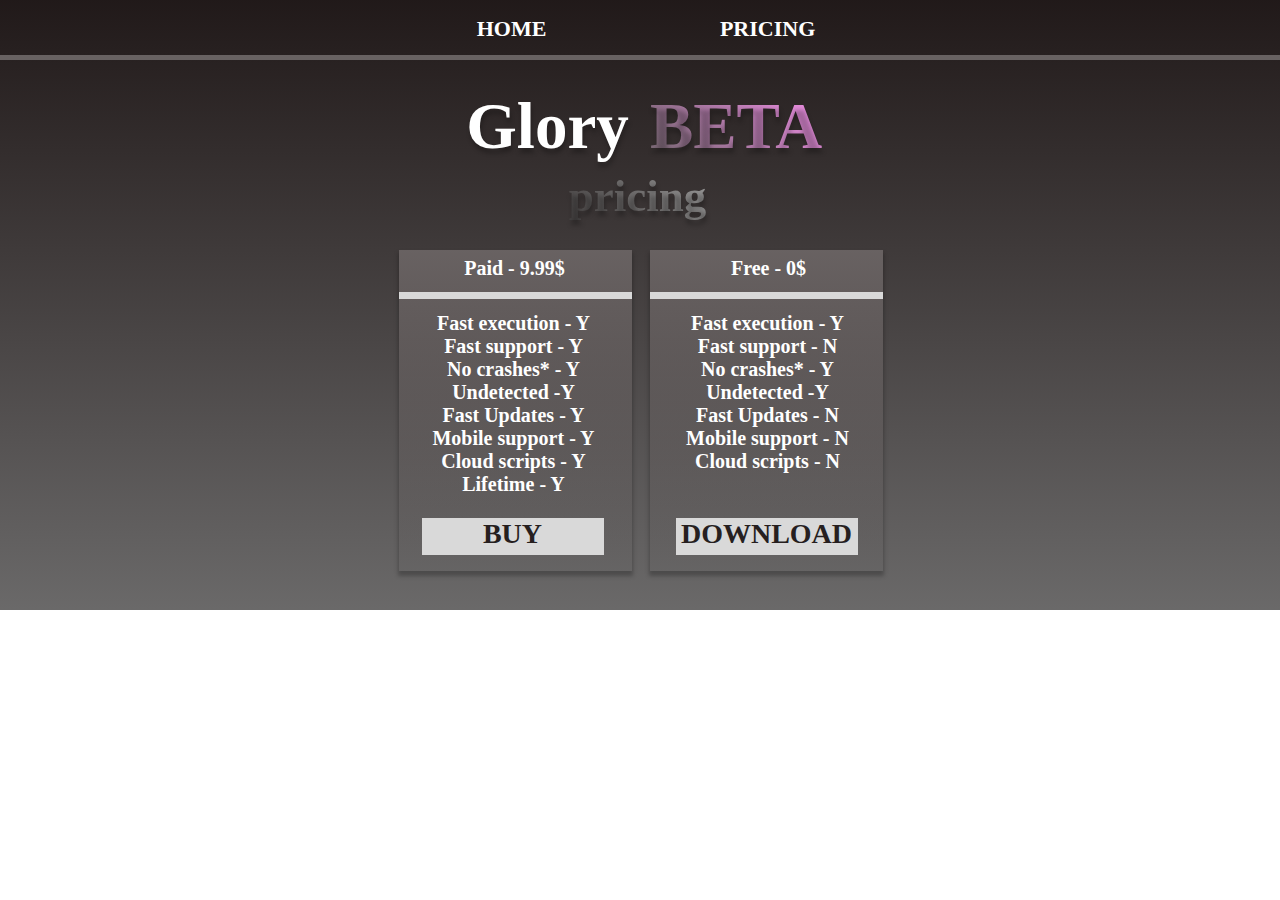
<file: pricing.html>
<!-- 
/*
 *	This content is generated from the PSD File Info.
 *	(Alt+Shift+Ctrl+I).
 *
 *	@desc 		
 *	@file 		tv___2
 *	@date 		Sunday 14th of January 2024 03:14:02 PM
 *	@title 		Page 1
 *	@author 	
 *	@keywords 	
 *	@generator 	Export Kit v1.3.figma
 *
*/
 -->
<!DOCTYPE html>
<html xmlns="http://www.w3.org/1999/xhtml" xml:lang="en" lang="en" >
	<head>
		<meta http-equiv="content-type" content="text/html" charset="utf-8" />
		<title>Glory</title>
		<meta name="viewport" content="width=device-width, initial-scale=1.0">
		<meta name="description" content="Glory executor byfron bypassing" >
		<link rel="StyleSheet" href="pricing.css" />
		<script src="https://secure.exportkit.com/cdn/js/ek_googlefonts.js?v=6"></script>
		<!-- Add your custom HEAD content here -->

	</head>
	<body>
		<div id="content-container" >
			<div  nameid="TV - 2"  id="_bg__tv___2"  ></div>
			<div  nameid="Rectangle 1"  id="rectangle_1"  ></div>
			<div  nameid="Glory"  id="glory" >
				Glory 
			</div>
			<div  nameid="BETA"  id="beta" >
				BETA
			</div>
			<div  nameid="pricing"  id="pricing" >
				pricing
			</div>
			<a id="_home_link" href="index.html" >
			<div  nameid="HOME"  id="_home" >
				HOME
			</div>
			</a>
			<div  nameid="PRICING"  id="pricing_ek1" >
				PRICING
			</div>
			<div  nameid="Rectangle 3"  id="rectangle_3"  ></div>
			<div  nameid="Rectangle 4"  id="rectangle_4"  ></div>
			<div  nameid="Rectangle 5"  id="rectangle_5"  ></div>
			<div  nameid="Rectangle 6"  id="rectangle_6"  ></div>
			<div  nameid="Paid - 9.9$"  id="paid___9_9_" >
				Paid - 9.99$
			</div>
			<div  nameid="Fast execution - Y Fast support - Y No crashes* - Y Undetected -Y Fast Updates - Y Mobile support - Y Cloud scripts - Y Lifetime - Y"  id="fast_execution___y_fast_support___y_no_crashes____y_multi_os___y_fast_updates___y_mobile_support___y_cloud_scripts___y_lifetime___y" >
				Fast execution - Y<br/>Fast support - Y<br/>No crashes* - Y<br/>Undetected -Y<br/>Fast Updates - Y<br/>Mobile support - Y<br/>Cloud scripts - Y<br/>Lifetime - Y
			</div>
			<div  nameid="Free - 0.00$"  id="free___0_" >
				Free - 0$
			</div>
			<div  nameid="Fast execution - Y Fast support - N No crashes* - Y Undetected - Y Fast Updates - N Mobile support - N Cloud scripts - N"  id="fast_execution___y_fast_support___n_no_crashes____y_multi_os___y_fast_updates___n_mobile_support___n_cloud_scripts___n" >
				Fast execution - Y<br/>Fast support - N<br/>No crashes* - Y<br/>Undetected -Y<br/>Fast Updates - N<br/>Mobile support - N<br/>Cloud scripts - N<br/>
			</div>
			<div  nameid="Rectangle 7"  id="rectangle_7"  ></div>
			<a id="_buy_link" href="https://www.discord.gg/" >
			<div  nameid="BUY"  id="_buy" >
				BUY
			</div>
			</a>
			<a id="_rectangle_8_link" href="https://cdn.discordapp.com/attachments/1136648668565487687/1195859622423179284/Glory_executor_1.2.zip?ex=65b5860f&is=65a3110f&hm=43ddc3d1b374742bbdad2afc7b22a6004580a9131eb6d84b0849041ddc7926cd&" >
			<div  nameid="Rectangle 8"  id="_rectangle_8"  ></div>
			</a>
			<a id="_download_link" href="https://cdn.discordapp.com/attachments/1136648668565487687/1195859622423179284/Glory_executor_1.2.zip?ex=65b5860f&is=65a3110f&hm=43ddc3d1b374742bbdad2afc7b22a6004580a9131eb6d84b0849041ddc7926cd&" >
			<div  nameid="DOWNLOAD"  id="_download" >
				DOWNLOAD
			</div>
			</a>

		</div>
	</body>
</html>
</file>
<file: pricing.css>
/*
	@name tv___2
*/
/* Only edit this if you know what you are doing! */
body { margin: 0px; padding: 0px; font-family:"Arial"; overflow-x:hidden; }

/* Only edit this if you know what you are doing! */
img { position: absolute; display: block; margin: 0px; border: none; padding: 0px; }

/* Only edit this if you know what you are doing! */
div { position: absolute; }

#content-container { display: block; position: relative; width: 1280px; width: 1280px; height: 610px; overflow: hidden; display: block;  margin-left: auto; margin-right: auto;  }

#_bg__tv___2 {
	top: 0px;
	left: 0px;
	width: 1280px;
	height: 610px;
	background:#;
	background: -webkit-linear-gradient(-180deg , rgba(32.94,25.39,25.39,1) 0%, rgba(8.57,6.61,6.61,0.60424429178238) 100%, rgba(3.05,2.35,2.35,0.51455587148666) 100%, rgba(1.15,0.89,0.89,0.48367336392403) 100%, rgba(0,0,0,0.46500000357628) 100%, rgba(32.94,25.39,25.39,0) 100%);
	background: -o-linear-gradient(-180deg , rgba(32.94,25.39,25.39,1) 0%, rgba(8.57,6.61,6.61,0.60424429178238) 100%, rgba(3.05,2.35,2.35,0.51455587148666) 100%, rgba(1.15,0.89,0.89,0.48367336392403) 100%, rgba(0,0,0,0.46500000357628) 100%, rgba(32.94,25.39,25.39,0) 100%);
	background: -moz-linear-gradient(-180deg , rgba(32.94,25.39,25.39,1) 0%, rgba(8.57,6.61,6.61,0.60424429178238) 100%, rgba(3.05,2.35,2.35,0.51455587148666) 100%, rgba(1.15,0.89,0.89,0.48367336392403) 100%, rgba(0,0,0,0.46500000357628) 100%, rgba(32.94,25.39,25.39,0) 100%);
	background: -ms-linear-gradient(-180deg , rgba(32.94,25.39,25.39,1) 0%, rgba(8.57,6.61,6.61,0.60424429178238) 100%, rgba(3.05,2.35,2.35,0.51455587148666) 100%, rgba(1.15,0.89,0.89,0.48367336392403) 100%, rgba(0,0,0,0.46500000357628) 100%, rgba(32.94,25.39,25.39,0) 100%);
	background: linear-gradient(-180deg , rgba(32.94,25.39,25.39,1) 0%, rgba(8.57,6.61,6.61,0.60424429178238) 100%, rgba(3.05,2.35,2.35,0.51455587148666) 100%, rgba(1.15,0.89,0.89,0.48367336392403) 100%, rgba(0,0,0,0.46500000357628) 100%, rgba(32.94,25.39,25.39,0) 100%);
}


#rectangle_1 {
	top: 55px;
	left: 0px;
	width: 1280px;
	height: 5px;
	
	-ms-transform:rotate(180deg);
	-o-transform:rotate(180deg);
	-webkit-transform:rotate(180deg);
	-moz-transform:rotate(180deg);
	transform:rotate(180deg);
	background:rgba(104.12,97.62,97.62,1);
}


#glory {
	top: 89px;
	left: 455px;
	width: 185px;
	height: 84.5px;
	overflow: hidden;
	font-family: Inter;
	font-size: 65px;
	font-weight: bold;
	text-align: center;
	-ms-text-shadow:1px 5px 4px rgba(0,0,0,0.25);
	-o-text-shadow:1px 5px 4px rgba(0,0,0,0.25);
	-webkit-text-shadow:1px 5px 4px rgba(0,0,0,0.25);
	-moz-text-shadow:1px 5px 4px rgba(0,0,0,0.25);
	text-shadow:1px 5px 4px rgba(0,0,0,0.25);
	color:#FFFFFF;
}


#beta {
	top: 89px;
	left: 645px;
	width: 182px;
	height: 84.5px;
	overflow: hidden;
	font-family: Inter;
	font-size: 65px;
	font-weight: bold;
	text-align: center;
	-webkit-text-stroke-width: px;
	-webkit-text-stroke-color: #;
	background-image: linear-gradient(-131.08692845056deg , rgba(248.63,146.07,238.37,1) 0%, rgba(254.62,214.02,250.56,0.36) 89%, rgba(254.87,241.41,253.53,0.12) 100%, rgba(255,255,255,0) 100%, rgba(255,0,229.5,0) 100%);
	-webkit-background-clip: text;
	-webkit-text-fill-color: transparent;
	-ms-text-shadow:1px 5px 4px rgba(0,0,0,0.25);
	-o-text-shadow:1px 5px 4px rgba(0,0,0,0.25);
	-webkit-text-shadow:1px 5px 4px rgba(0,0,0,0.25);
	-moz-text-shadow:1px 5px 4px rgba(0,0,0,0.25);
	text-shadow:1px 5px 4px rgba(0,0,0,0.25);
	color:#000000;
}


#pricing {
	top: 170px;
	left: 555px;
	width: 165px;
	height: 67.5px;
	overflow: hidden;
	font-family: Inter;
	font-size: 45px;
	font-weight: bold;
	text-align: center;
	-webkit-text-stroke-width: px;
	-webkit-text-stroke-color: #;
	background-image: linear-gradient(-131.08692845056deg , rgba(160.44,160.44,160.44,1) 0%, rgba(79.69,79.69,79.69,0.36) 89%, rgba(254.87,241.41,253.53,0.12) 100%, rgba(255,255,255,0) 100%, rgba(24.44,23.72,24.37,0) 100%);
	-webkit-background-clip: text;
	-webkit-text-fill-color: transparent;
	-ms-text-shadow:1px 5px 4px rgba(0,0,0,0.25);
	-o-text-shadow:1px 5px 4px rgba(0,0,0,0.25);
	-webkit-text-shadow:1px 5px 4px rgba(0,0,0,0.25);
	-moz-text-shadow:1px 5px 4px rgba(0,0,0,0.25);
	text-shadow:1px 5px 4px rgba(0,0,0,0.25);
	color:#000000;
}


#_home {
	top: 0px;
	left: 445px;
	width: 133.2px;
	height: 62.2px;
	overflow: hidden;
	font-family: Inter;
	font-size: 22px;
	font-weight: bold;
	line-height: 57.2px;
	text-align: center;
	color:#FFFFFF;
}


#pricing_ek1 {
	top: 0px;
	left: 701px;
	width: 133.2px;
	height: 62.2px;
	overflow: hidden;
	font-family: Inter;
	font-size: 22px;
	font-weight: bold;
	line-height: 57.2px;
	text-align: center;
	color:#FFFFFF;
}


#rectangle_3 {
	top: 250px;
	left: 399px;
	width: 233px;
	height: 321px;
	-ms-box-shadow:0px 4px 4px 1px rgba(0,0,0,0.25);
	-o-box-shadow:0px 4px 4px 1px rgba(0,0,0,0.25);
	-webkit-box-shadow:0px 4px 4px 1px rgba(0,0,0,0.25);
	-moz-box-shadow:0px 4px 4px 1px rgba(0,0,0,0.25);
	box-shadow:0px 4px 4px 1px rgba(0,0,0,0.25);
	background:rgba(255,255,255,0);
	background: -webkit-linear-gradient(-180deg , rgba(104.12,97.62,97.62,1) 0%, rgba(104.12,97.62,97.62,0) 100%);
	background: -o-linear-gradient(-180deg , rgba(104.12,97.62,97.62,1) 0%, rgba(104.12,97.62,97.62,0) 100%);
	background: -moz-linear-gradient(-180deg , rgba(104.12,97.62,97.62,1) 0%, rgba(104.12,97.62,97.62,0) 100%);
	background: -ms-linear-gradient(-180deg , rgba(104.12,97.62,97.62,1) 0%, rgba(104.12,97.62,97.62,0) 100%);
	background: linear-gradient(-180deg , rgba(104.12,97.62,97.62,1) 0%, rgba(104.12,97.62,97.62,0) 100%);
}


#rectangle_4 {
	top: 292px;
	left: 399px;
	width: 233px;
	height: 7px;
	background:rgba(217,217,217,1);
}


#rectangle_5 {
	top: 250px;
	left: 650px;
	width: 233px;
	height: 321px;
	-ms-box-shadow:0px 4px 4px 1px rgba(0,0,0,0.25);
	-o-box-shadow:0px 4px 4px 1px rgba(0,0,0,0.25);
	-webkit-box-shadow:0px 4px 4px 1px rgba(0,0,0,0.25);
	-moz-box-shadow:0px 4px 4px 1px rgba(0,0,0,0.25);
	box-shadow:0px 4px 4px 1px rgba(0,0,0,0.25);
	background:rgba(255,255,255,0);
	background: -webkit-linear-gradient(-180deg , rgba(104.12,97.62,97.62,1) 0%, rgba(104.12,97.62,97.62,0) 100%);
	background: -o-linear-gradient(-180deg , rgba(104.12,97.62,97.62,1) 0%, rgba(104.12,97.62,97.62,0) 100%);
	background: -moz-linear-gradient(-180deg , rgba(104.12,97.62,97.62,1) 0%, rgba(104.12,97.62,97.62,0) 100%);
	background: -ms-linear-gradient(-180deg , rgba(104.12,97.62,97.62,1) 0%, rgba(104.12,97.62,97.62,0) 100%);
	background: linear-gradient(-180deg , rgba(104.12,97.62,97.62,1) 0%, rgba(104.12,97.62,97.62,0) 100%);
}


#rectangle_6 {
	top: 292px;
	left: 650px;
	width: 233px;
	height: 7px;
	background:rgba(217,217,217,1);
}


#paid___9_9_ {
	top: 257px;
	left: 408px;
	width: 213px;
	height: 31px;
	overflow: hidden;
	font-family: Inter;
	font-size: 20px;
	font-weight: bold;
	text-align: center;
	color:#FFFFFF;
}


#fast_execution___y_fast_support___y_no_crashes____y_multi_os___y_fast_updates___y_mobile_support___y_cloud_scripts___y_lifetime___y {
	top: 312px;
	left: 406px;
	width: 215px;
	height: 265px;
	overflow: hidden;
	font-family: Inter;
	font-size: 20px;
	font-weight: bold;
	text-align: center;
	color:#FFFFFF;
}


#free___0_ {
	top: 257px;
	left: 662px;
	width: 213px;
	height: 31px;
	overflow: hidden;
	font-family: Inter;
	font-size: 20px;
	font-weight: bold;
	text-align: center;
	color:#FFFFFF;
}


#fast_execution___y_fast_support___n_no_crashes____y_multi_os___y_fast_updates___n_mobile_support___n_cloud_scripts___n {
	top: 312px;
	left: 660px;
	width: 215px;
	height: 265px;
	overflow: hidden;
	font-family: Inter;
	font-size: 20px;
	font-weight: bold;
	text-align: center;
	color:#FFFFFF;
}


#rectangle_7 {
	top: 518px;
	left: 422px;
	width: 182px;
	height: 37px;
	background:rgba(217,217,217,1);
}


#_buy {
	top: 518px;
	left: 418px;
	width: 189px;
	height: 86.8px;
	overflow: hidden;
	font-family: Inter;
	font-size: 28px;
	font-weight: bold;
	text-align: center;
	color:#261F1F;
}


#_rectangle_8 {
	top: 518px;
	left: 676px;
	width: 182px;
	height: 37px;
	background:rgba(217,217,217,1);
}


#_download {
	top: 518px;
	left: 672px;
	width: 189px;
	height: 86.8px;
	overflow: hidden;
	font-family: Inter;
	font-size: 28px;
	font-weight: bold;
	text-align: center;
	color:#261F1F;
}



/* Add your custom CSS here */
</file>
